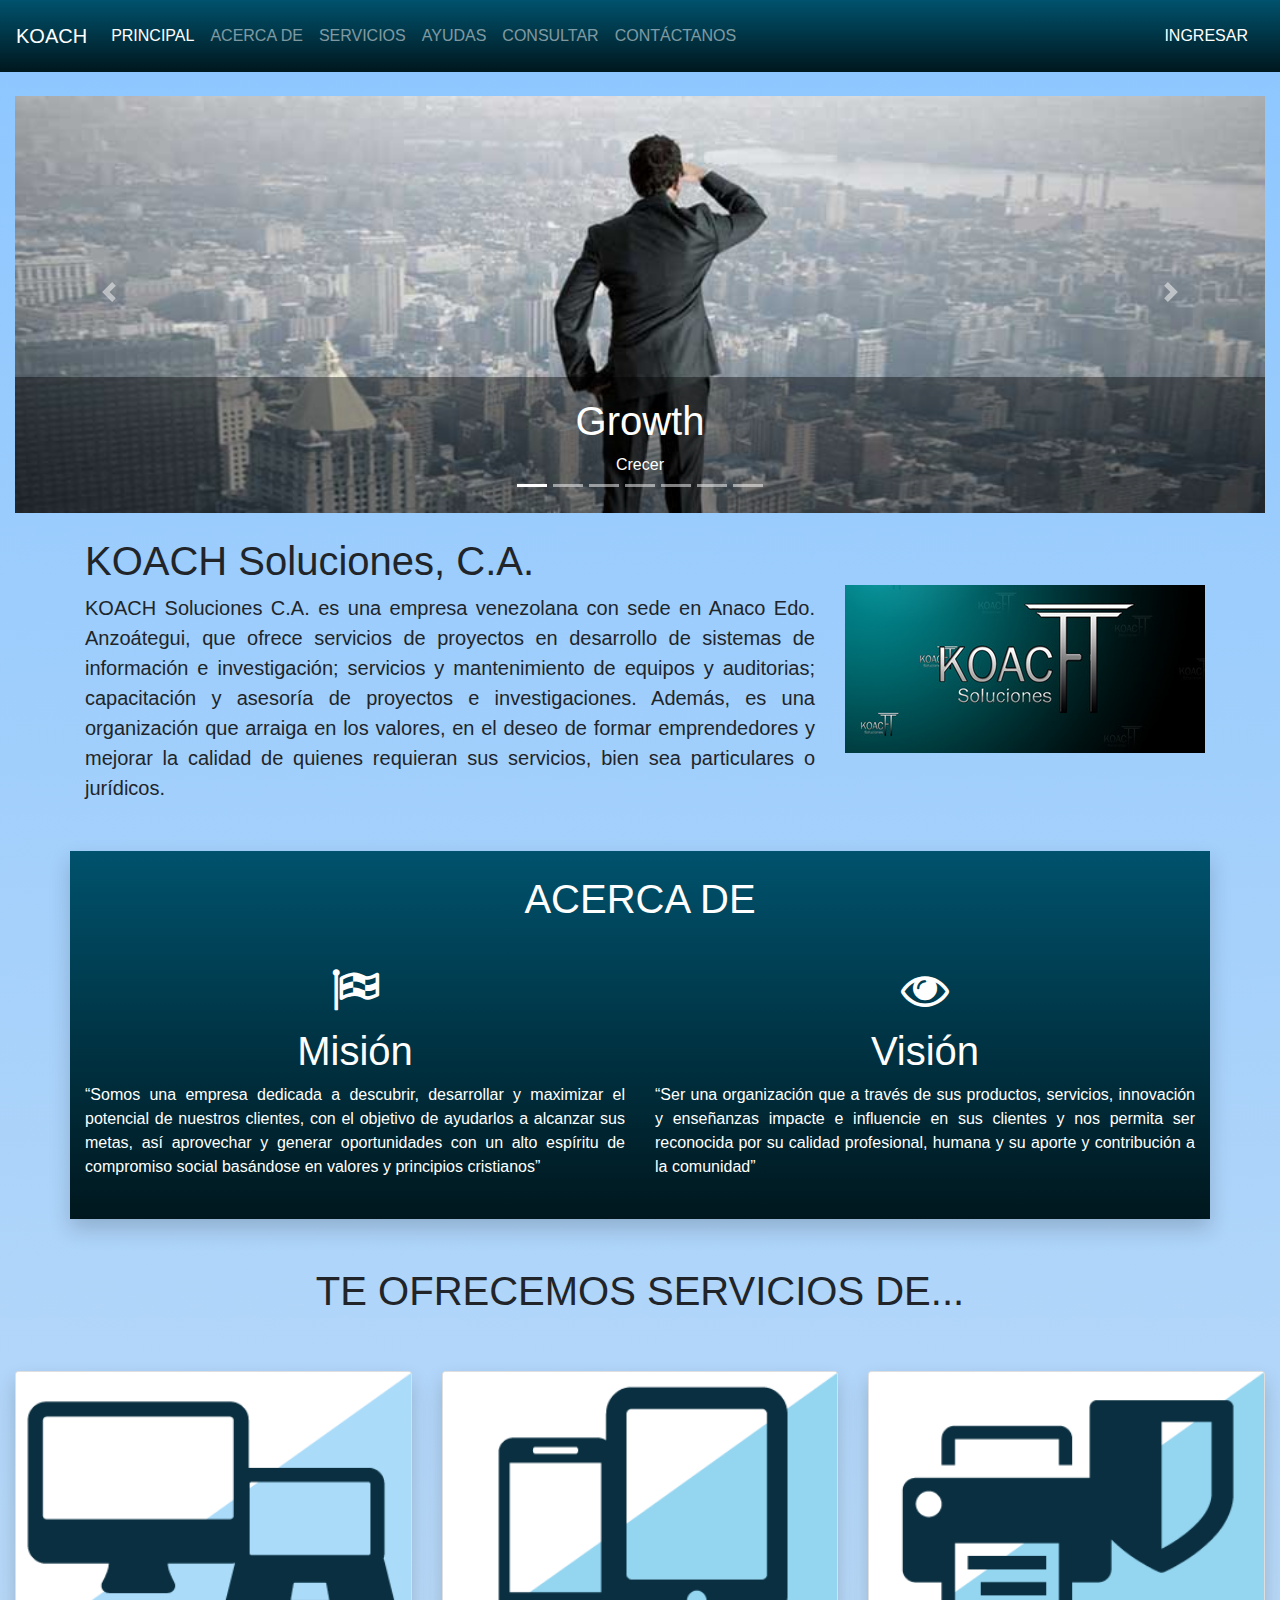
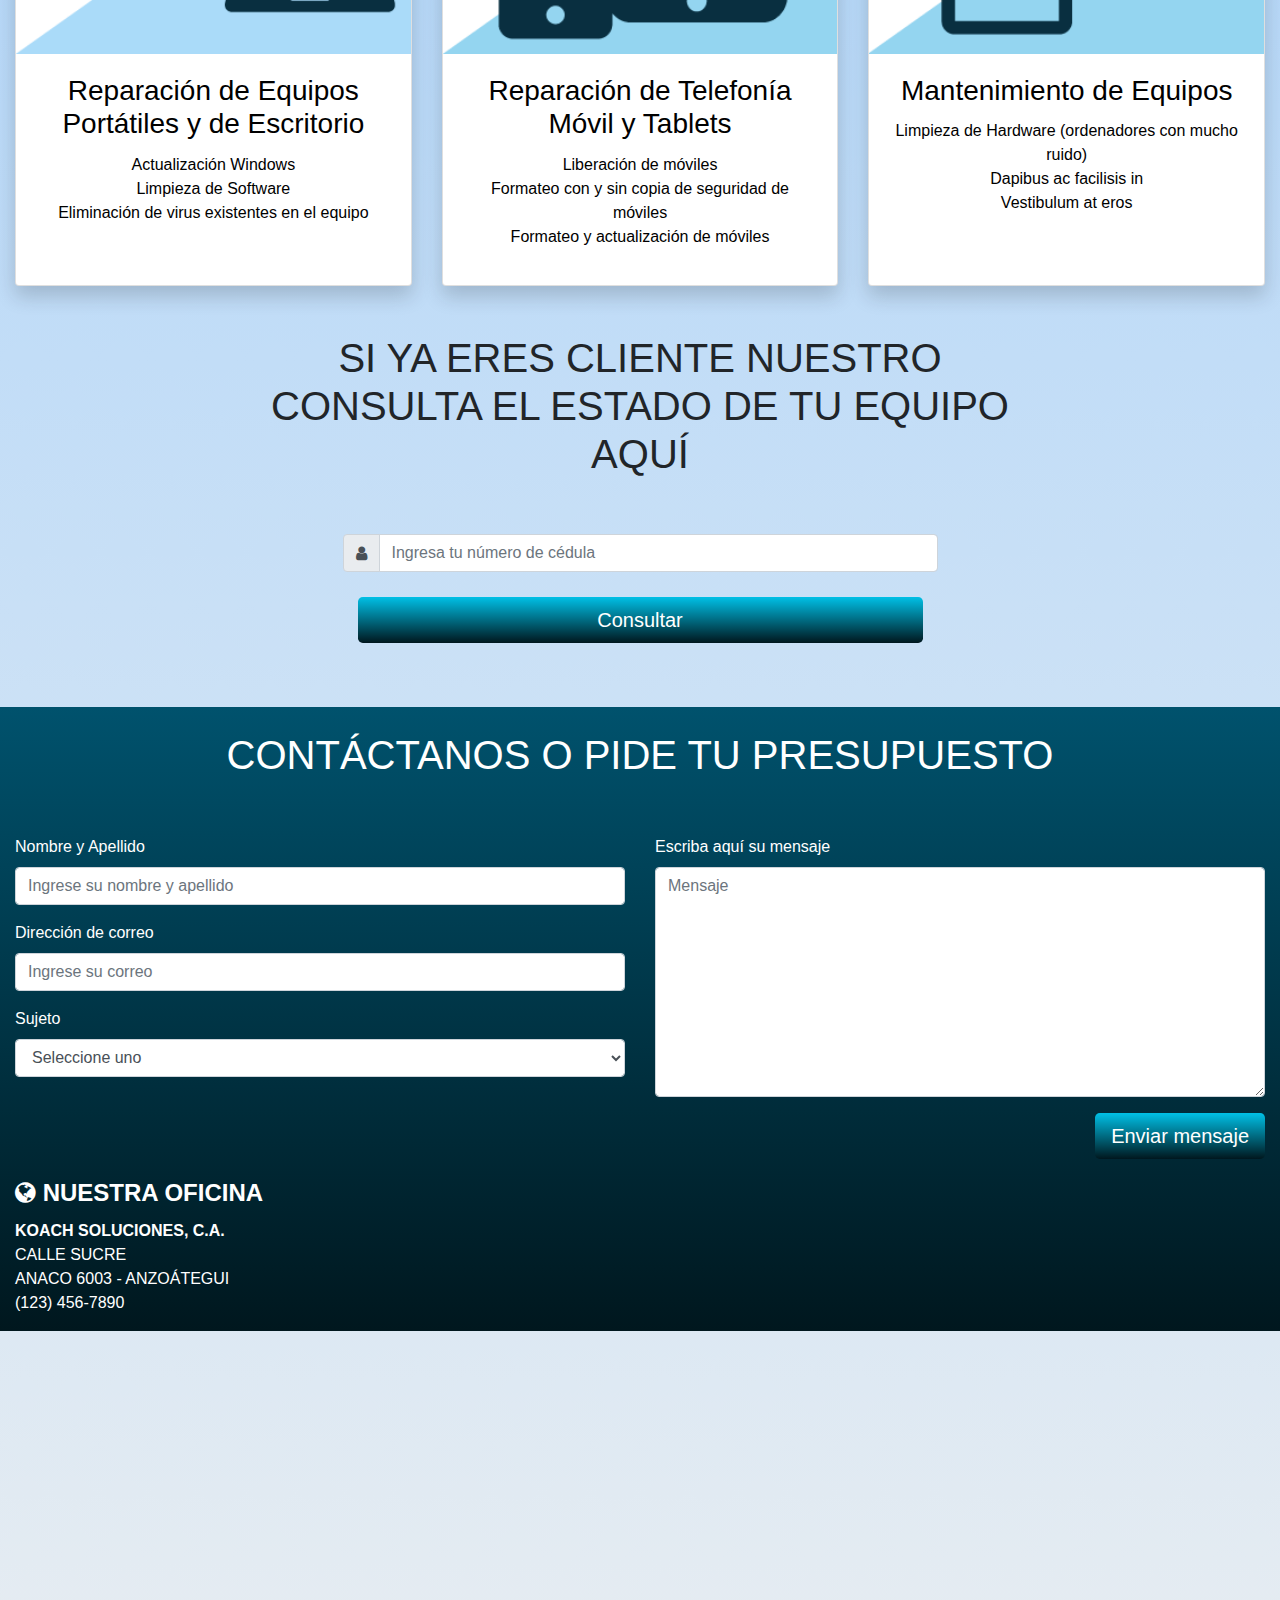
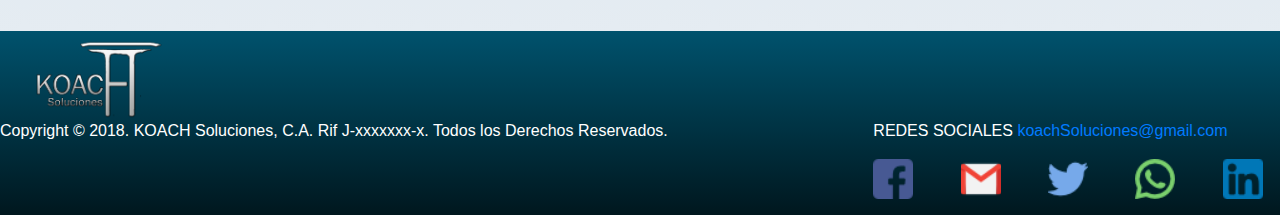
<file: index.html>
<!doctype html>
<html lang="en">

<head>
  <!-- Required meta tags -->
  <meta charset="utf-8">
  <meta name="viewport" content="width=device-width, initial-scale=1, shrink-to-fit=no">
  <!-- Bootstrap CSS -->
  <link rel="stylesheet" href="assets/css/bootstrap.css" crossorigin="anonymous">
  <link href="https://maxcdn.bootstrapcdn.com/font-awesome/4.7.0/css/font-awesome.min.css" rel="stylesheet">
  <title>Koach Soluciones</title>
  <link href='assets/img/logo-koach-3.ico' rel='shortcut icon' type='image/png'>
</head>

<body data-spy="scroll" data-target="#mynav">

    <div class="container-fluid">
      <nav class="navbar navbar-expand-lg navbar-dark bg-dark fixed-top text-uppercase">
      <a class="navbar-brand js-scroll-trigger" href="index.html">Koach</a>
      <button class="navbar-toggler" type="button" data-toggle="collapse" data-target="#navbarNavDropdown" aria-controls="navbarNavDropdown" aria-expanded="false" aria-label="Toggle navigation">
        <span class="navbar-toggler-icon"></span>
      </button>
      <div class="collapse navbar-collapse" id="navbarNavDropdown">
        <ul class="navbar-nav mr-auto">
          <li class="nav-item active">
            <a class="nav-link js-scroll-trigger" href="index.html" id="">Principal</a>
          </li>
          <li class="nav-item">
            <a class="nav-link js-scroll-trigger" href="#acerca" id="">Acerca de</a>
          </li>
          <li class="nav-item">
            <a class="nav-link js-scroll-trigger" href="#servicios" id="">Servicios</a>
          </li>
          <li class="nav-item">
            <a class="nav-link js-scroll-trigger" href="#faq" id="">Ayudas</a>
          </li>
          <li class="nav-item">
            <a class="nav-link js-scroll-trigger" href="#consultaEquipo" id="">Consultar</a>
          </li>
          <li class="nav-item">
            <a class="nav-link js-scroll-trigger" href="#contact" id="">Contáctanos</a>
          </li>
        </ul>
        <span class="navbar-text">
          <a class="nav-link js-scroll-trigger" href="login.html" id="">Ingresar</a>
        </span>
      </div>
    </nav>
    </div>



<br><br><br>
  <section>
    <div class="container-fluid">
      <div id="carouselIndicators" class="carousel slide" data-ride="carousel">
        <ol class="carousel-indicators">
          <li data-target="#carouselIndicators" data-slide-to="0" class="active"></li>
          <li data-target="#carouselIndicators" data-slide-to="1"></li>
          <li data-target="#carouselIndicators" data-slide-to="2"></li>
          <li data-target="#carouselIndicators" data-slide-to="3"></li>
          <li data-target="#carouselIndicators" data-slide-to="4"></li>
          <li data-target="#carouselIndicators" data-slide-to="5"></li>
          <li data-target="#carouselIndicators" data-slide-to="6"></li>
        </ol>
        <br>
        <div class="carousel-inner">
          <div class="carousel-item active">
            <img class="d-block w-100" src="assets/img/53.jpg" alt="">
            <div class="carousel-caption d-md-block">
              <h1>Growth</h1>
              <p>Crecer</p>
            </div>
          </div>
          <div class="carousel-item">
            <img class="d-block w-100" src="assets/img/35.jpg" alt="">
            <div class="carousel-caption d-md-block">
              <h1>Innovation</h1>
              <p>Innovación</p>
            </div>
          </div>
          <div class="carousel-item">
            <img class="d-block w-100" src="assets/img/40.jpg" alt="">
            <div class="carousel-caption d-md-block">
              <h1>Strength</h1>
              <p>Fortaleza</p>
            </div>
          </div>
          <div class="carousel-item">
            <img class="d-block w-100" src="assets/img/37-3.png" alt="">
          </div>
          <div class="carousel-item">
            <img class="d-block w-100" src="assets/img/43.jpg" alt="">
            <div class="carousel-caption d-md-block">
              <h1>Quality</h1>
              <p>Calidad</p>
            </div>
          </div>
          <div class="carousel-item">
            <img class="d-block w-100" src="assets/img/47.jpg" alt="">
            <div class="carousel-caption d-md-block">
              <h1>Experience</h1>
              <p>Talento y Experiencia</p>
            </div>
          </div>
          <div class="carousel-item">
            <img class="d-block w-100" src="assets/img/48-3.png" alt="">
          </div>
        </div>
        <a class="carousel-control-prev" href="#carouselIndicators" role="button" data-slide="prev">
                <span class="carousel-control-prev-icon" aria-hidden="true"></span>
                <span class="sr-only">Previous</span>
            </a>
        <a class="carousel-control-next" href="#carouselIndicators" role="button" data-slide="next">
                <span class="carousel-control-next-icon" aria-hidden="true"></span>
                <span class="sr-only">Next</span>
            </a>
      </div>
    </div>
  </section>
  <!-- intro -->
  <section>
    <div class="container-fluid" style="">
      <br>
      <div class="container mb-5">
        <div class="row">
          <div class="col-md-8">
            <h1 class="">KOACH Soluciones, C.A.</h1>
            <p class="lead mb-0 text-justify"> KOACH Soluciones C.A. es una empresa venezolana con sede en Anaco Edo. Anzoátegui, que ofrece servicios de proyectos en desarrollo de sistemas de información e investigación; servicios y mantenimiento de equipos y auditorias; capacitación
              y asesoría de proyectos e investigaciones. Además, es una organización que arraiga en los valores, en el deseo de formar emprendedores y mejorar la calidad de quienes requieran sus servicios, bien sea particulares o jurídicos.</p>
          </div>
          <div class="col-md-4 mt-5" style="">
          <img src="assets/img/logo-koach-2.jpg" alt="" class="">
        </div>
        </div>
      </div>
    </div>
  </section>

  <!-- intro -->

  <!-- acerca de -->
  <section id="acerca">
    <div class="container intro-box">

      <div class="row bg-dark" style="color: #fff">
        <div class="col-md-12">
          <br>
          <h1 class="text-center text-uppercase">Acerca de</h1>
          <br>
          <div class="row">
            <div class="col-md-6">
              <div class="text-center" style="font-size:3em;">
                <i class="fa fa-flag-checkered"></i>
              </div>

              <h1 class="text-center">Misión</h1>

              <p class="text-justify">“Somos una empresa dedicada a descubrir, desarrollar y maximizar el potencial de nuestros clientes, con el objetivo de ayudarlos a alcanzar sus metas, así aprovechar y generar oportunidades con un alto espíritu de compromiso social basándose
                en valores y principios cristianos” </p>

            </div>
            <div class="col-md-6">
              <div class="text-center" style="font-size:3em;">
                <i class="fa fa-eye"></i>
              </div>

              <h1 class="text-center">Visión</h1>

              <p class="text-justify">“Ser una organización que a través de sus productos, servicios, innovación y enseñanzas impacte e influencie en sus clientes y nos permita ser reconocida por su calidad profesional, humana y su aporte y contribución a la comunidad” </p>
            </div>
          </div>
          <br>
        </div>
      </div>
    </div>
  </section>

  <!-- acerca de -->
  <br><br>
  <!-- servicios -->
  <section id="servicios">
    <div class="container-fluid">
      <div class="row">
        <div class="col-md-12">
          <h1 class="text-center text-uppercase">Te Ofrecemos servicios de...</h1>
          <br><br>
          <div class="card-deck text-center">
            <div class="card intro-box">
              <img class="card-img-top" src="assets/img/s4-2.png" alt="Card image cap">
              <div class="card-body text-black">
                <h3 class="card-title">Reparación de Equipos Portátiles y de Escritorio</h3>
                <ul class="list-unstyled">
                  <li class="">Actualización Windows</li>
                  <li class="">Limpieza de Software</li>
                  <li class="">Eliminación de virus existentes en el equipo</li>
                </ul>
              </div>
            </div>
            <div class="card intro-box">
              <img class="card-img-top" src="assets/img/s3-2.png" alt="Card image cap">
              <div class="card-body text-black">
                <h3 class="card-title">Reparación de Telefonía Móvil y Tablets</h3>
                <ul class="list-unstyled">
                  <li class="">Liberación de móviles</li>
                  <li class="">Formateo con y sin copia de seguridad de móviles</li>
                  <li class="">Formateo y actualización de móviles</li>
                </ul>
              </div>
            </div>
            <div class="card intro-box">
              <img class="card-img-top" src="assets/img/s1-2.png" alt="Card image cap">
              <div class="card-body text-black">
                <h3 class="card-title">Mantenimiento de Equipos</h3>
                <ul class="list-unstyled">
                  <li class="">Limpieza de Hardware (ordenadores con mucho ruido)</li>
                  <li class="">Dapibus ac facilisis in</li>
                  <li class="">Vestibulum at eros</li>
                </ul>
              </div>
            </div>
          </div>
        </div>
      </div>
    </div>
  </section>

  <!-- servicios -->
  <br><br>
  <!-- cliente -->
  <section id="consultaEquipo">
    <div class="container-fluid">
      <h1 class="text-center text-uppercase">Si ya eres cliente nuestro<br>consulta el estado de tu equipo<br>aquí</h1>
      <br><br>
      <div id="" style="" class="col-lg-6 offset-md-3 col-md-8 offset-sm-2">
        <div class="">
          <div style="" class="">
            <div style="display: none;" id="login-alert" class="alert alert-danger col-md-12"></div>
            <form id="formconsulta" class="" role="form">
              <div style="margin-bottom: 25px;" class="input-group">
                <div class="input-group-prepend">
                  <span class="input-group-text" id="basic-addon1"><i class="fa fa-user"></i></span>
                </div>
                <input type="text" class="form-control" placeholder="Ingresa tu número de cédula" aria-label="Cédula" aria-describedby="basic-addon1">
              </div>
              <div style="margin-top: 10px;" class="form-group">
                <div class="col-md-12 controls"> <a id="btn-consulta" href="consEquip.html" target="_top" class="btn btn-primary btn-lg btn-block">Consultar</a>
                </div>
              </div>

            </form>
          </div>
        </div>
      </div>
    </div>
  </section>
  <!-- cliente -->

  <br><br>
  <!-- form contact -->
  <section class="bg-dark" id="contact">
    <div class="container-fluid" style="color: #fff">
      <br>
      <h1 class="text-center text-uppercase">Contáctanos o pide tu Presupuesto</h1>
      <br><br>
      <div class="row">
        <div class="col-md-12">
          <form>
            <div class="row">
              <div class="col-md-6">
                <div class="form-group">
                  <label for="name">Nombre y Apellido</label>
                  <input type="text" class="form-control" id="name" placeholder="Ingrese su nombre y apellido" required="required" />
                </div>
                <div class="form-group">
                  <label for="email">Dirección de correo</label>
                  <div class="input-group">

                    <input type="email" class="form-control" id="email" placeholder="Ingrese su correo" required="required" /></div>
                </div>
                <div class="form-group">
                  <label for="subject">Sujeto</label>
                  <select id="subject" name="subject" class="form-control" required="required">
                        <option value="na" selected="">Seleccione uno</option>
                        <option value="service">Reparación de equipos</option>
                        <option value="suggestions">Reparación de equipos móviles</option>
                        <option value="product">Mantenimiento de equipos</option>
                  </select>
                </div>
              </div>
              <div class="col-md-6">
                <div class="form-group">
                  <label for="name">Escriba aquí su mensaje</label>
                  <textarea name="message" id="message" class="form-control" rows="9" cols="25" required="required" placeholder="Mensaje"></textarea>
                </div>
              </div>
              <div class="col-md-12">
                <button type="submit" class="btn btn-primary btn-lg pull-right" id="btnContactUs">Enviar mensaje</button>
              </div>
            </div>
          </form>
        </div>
      </div>
      <div class="row mt-3 justify-content-start text-uppercase">
        <div class="col-md-6">
          <form>
            <legend class=""><span class="fa fa-globe fa-1x"></span><strong> Nuestra oficina</strong></legend>
            <address>
                    <strong>KOACH Soluciones, C.A.</strong><br>
                    Calle Sucre<br>Anaco 6003 -
                    Anzoátegui<br>
                    (123) 456-7890
            </address>
          </form>
        </div>
      </div>
    </div>
  </section>
  <!-- form contact -->

  <!-- map -->
  <section>
    <div class="container-fluid">

      <div class="row" id="map">
        <iframe src="https://www.google.com/maps/embed?pb=!1m18!1m12!1m3!1d983.9733125761437!2d-64.48069837077058!3d9.430762199577691!2m3!1f0!2f0!3f0!3m2!1i1024!2i768!4f13.1!3m3!1m2!1s0x8dd2a5781af2f101%3A0x8c602292d3bcfb83!2sKoach+Soluciones!5e0!3m2!1ses-419!2sve!4v1524091243473"
          width="100%" height="300" frameborder="0" style="border:0" allowfullscreen></iframe>
      </div>
    </div>
  </section>
  <!-- map -->
  <!-- footer -->
  <section>
    <div class="subfooter bg-dark" style="color: white">
      <div class="row">
        <div class="col-sm-12 mt-2">
          <img src="assets/img/logo-koach-3.png" width="180" height="80" class="" alt="" />
          <div class="row ">
            <div class="col-8 col-sm-8">
              <p> Copyright &copy; 2018. KOACH Soluciones, C.A. Rif J-xxxxxxx-x. Todos los Derechos Reservados.</p>

            </div>
            <div class="col-4 col-sm-4">
              <p>REDES SOCIALES  <a href="mailto:koachSoluciones@gmail.com?subject=feedback">koachSoluciones@gmail.com</a></p>
              <div class="row mb-3">
                <div class="col">
                  <a href=""><img src="assets/img/facebook.png" alt="" height="40" width="40"></a>
                </div>
                <div class="col">
                  <a href=""><img src="assets/img/gmail.png" alt="" height="40" width="40"></a>
                </div>
                <div class="col">
                  <a href=""><img src="assets/img/twitter.png" alt="" height="40" width="40"></a>
                </div>
                <div class="col">
                  <a href=""><img src="assets/img/whatsapp.png" alt="" height="40" width="40"></a>
                </div>
                <div class="col">
                  <a href=""><img src="assets/img/linkedin.png" alt="" height="40" width="40"></a>
                </div>
              </div>
            </div>
          </div>
        </div>
      </div>
    </div>
  </section>
  <!-- footer -->




  <!-- Optional JavaScript -->
  <!-- jQuery first, then Popper.js, then Bootstrap JS -->
  <script src="assets/js/jquery-3.2.1.min.js"></script>
  <script src="assets/js/popper.min.js"></script>
  <script src="assets/js/llamados.js"></script>
  <script src="assets/js/bootstrap.min.js"></script>
  <script src="assets/js/scrollreveal.min.js"></script>


</body>

</html>
</file>
